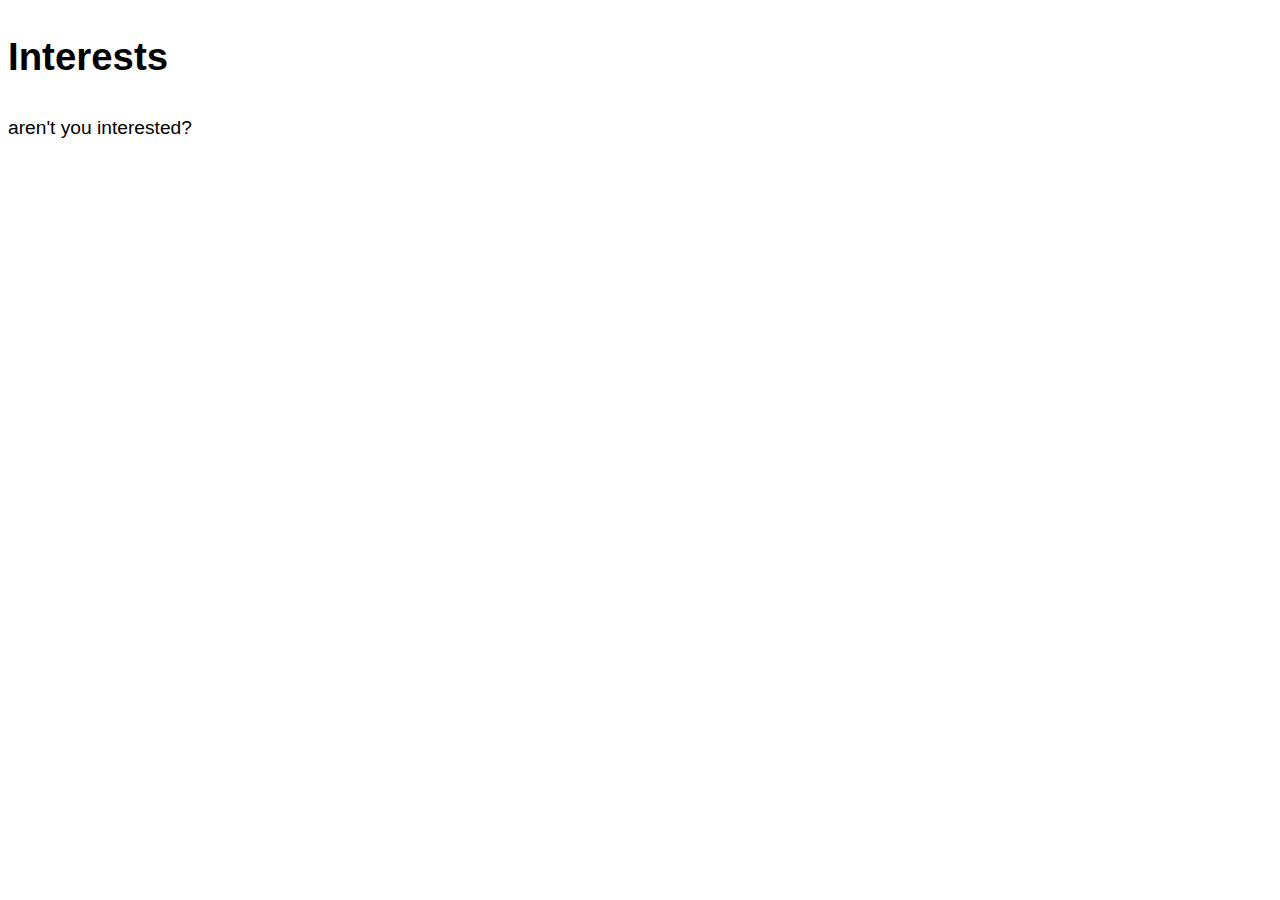
<file: page1.html>
<!DOCTYPE html>
<html lang="en-ca">
    <head>
        <!-- Set the page title -->
        <title>Assignment 02 - Noor Choudhry</title>
    
        <!-- Set the charset we're using to UTF-8 -->
        <meta charset="UTF-8"/>
    
        <!-- Set the screens default zoom / scale to 1 -->
        <meta name="viewport" content="width=device-width, initial-scale=1"/>
    
        <!-- Specifies the document mode for Internet Explorer -->
        <meta http-equiv="X-UA-Compatible" content="ie=edge"/>
    
        <style>
        
          body {
            font-family:'Gill Sans', 'Gill Sans MT', Calibri, 'Trebuchet MS', sans-serif;
            font-size: 1.2rem;
            line-height: 1.6;
          }
         
          img {
            width: 100%;
            display: block;
            margin: 0 auto;
          }
        </style>
      </head>
  <h1>Interests</h1>
    <p>aren't you interested?</p>
</file>
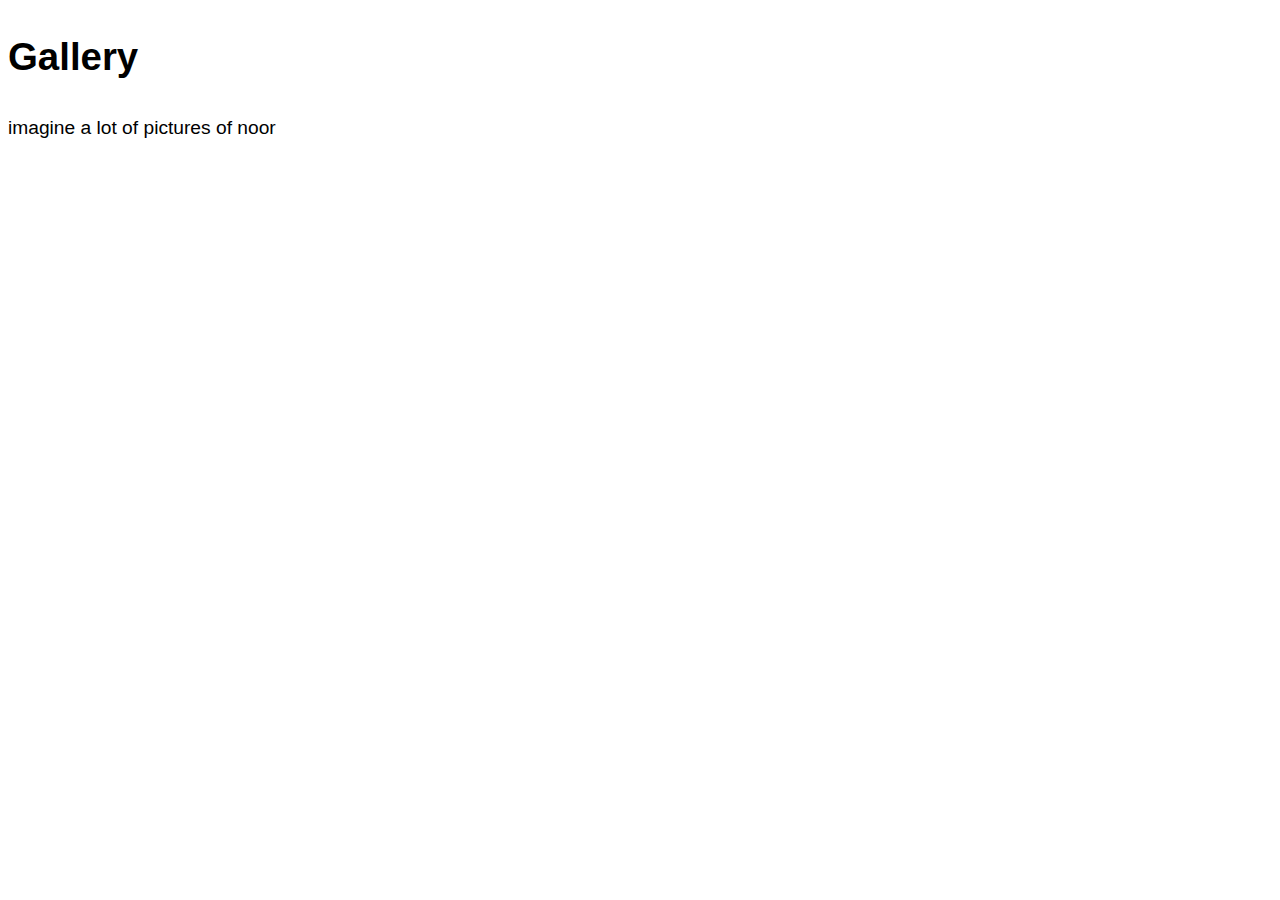
<file: page2.html>
<!DOCTYPE html>
<html lang="en-ca">
    <head>
        <!-- Set the page title -->
        <title>Assignment 02 - Noor Choudhry</title>
    
        <!-- Set the charset we're using to UTF-8 -->
        <meta charset="UTF-8"/>
    
        <!-- Set the screens default zoom / scale to 1 -->
        <meta name="viewport" content="width=device-width, initial-scale=1"/>
    
        <!-- Specifies the document mode for Internet Explorer -->
        <meta http-equiv="X-UA-Compatible" content="ie=edge"/>
    
        <style>
        
          body {
            font-family:'Gill Sans', 'Gill Sans MT', Calibri, 'Trebuchet MS', sans-serif;
            font-size: 1.2rem;
            line-height: 1.6;
          }
         
          img {
            width: 100%;
            display: block;
            margin: 0 auto;
          }
        </style>
      </head>
  <h1>Gallery</h1>
    <p>imagine a lot of pictures of noor</p>
  <body>
</file>
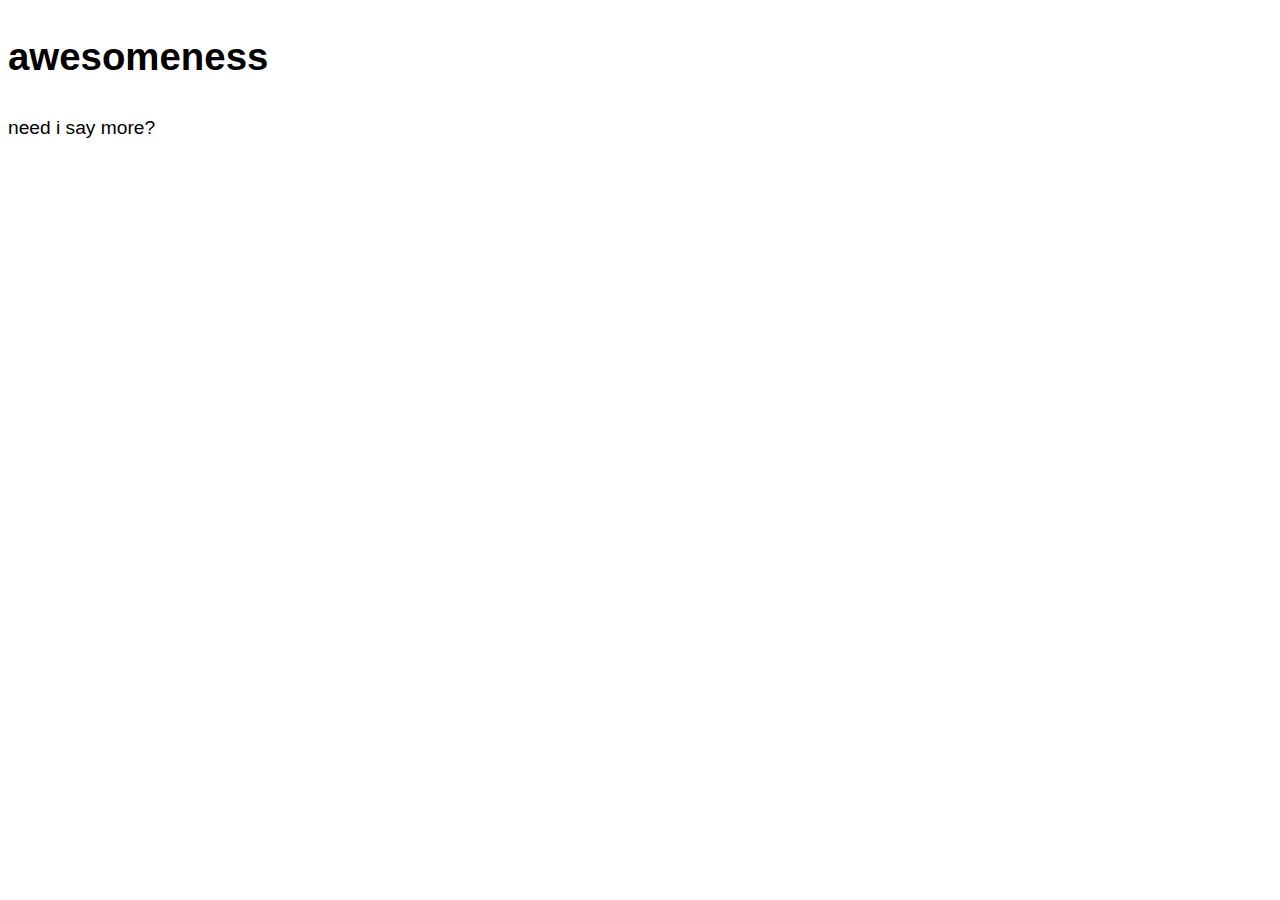
<file: page3.html>
<!DOCTYPE html>
<html lang="en-ca">
  <head>
    <!-- Set the page title -->
    <title>Assignment 02 - Noor Choudhry</title>

    <!-- Set the charset we're using to UTF-8 -->
    <meta charset="UTF-8"/>

    <!-- Set the screens default zoom / scale to 1 -->
    <meta name="viewport" content="width=device-width, initial-scale=1"/>

    <!-- Specifies the document mode for Internet Explorer -->
    <meta http-equiv="X-UA-Compatible" content="ie=edge"/>

    <style>
    
      body {
        font-family:'Gill Sans', 'Gill Sans MT', Calibri, 'Trebuchet MS', sans-serif;
        font-size: 1.2rem;
        line-height: 1.6;
      }
     
      img {
        width: 100%;
        display: block;
        margin: 0 auto;
      }
    </style>
  </head>
  <h1>awesomeness</h1>
  <p>need i say more?</p>
  <body>
</file>
